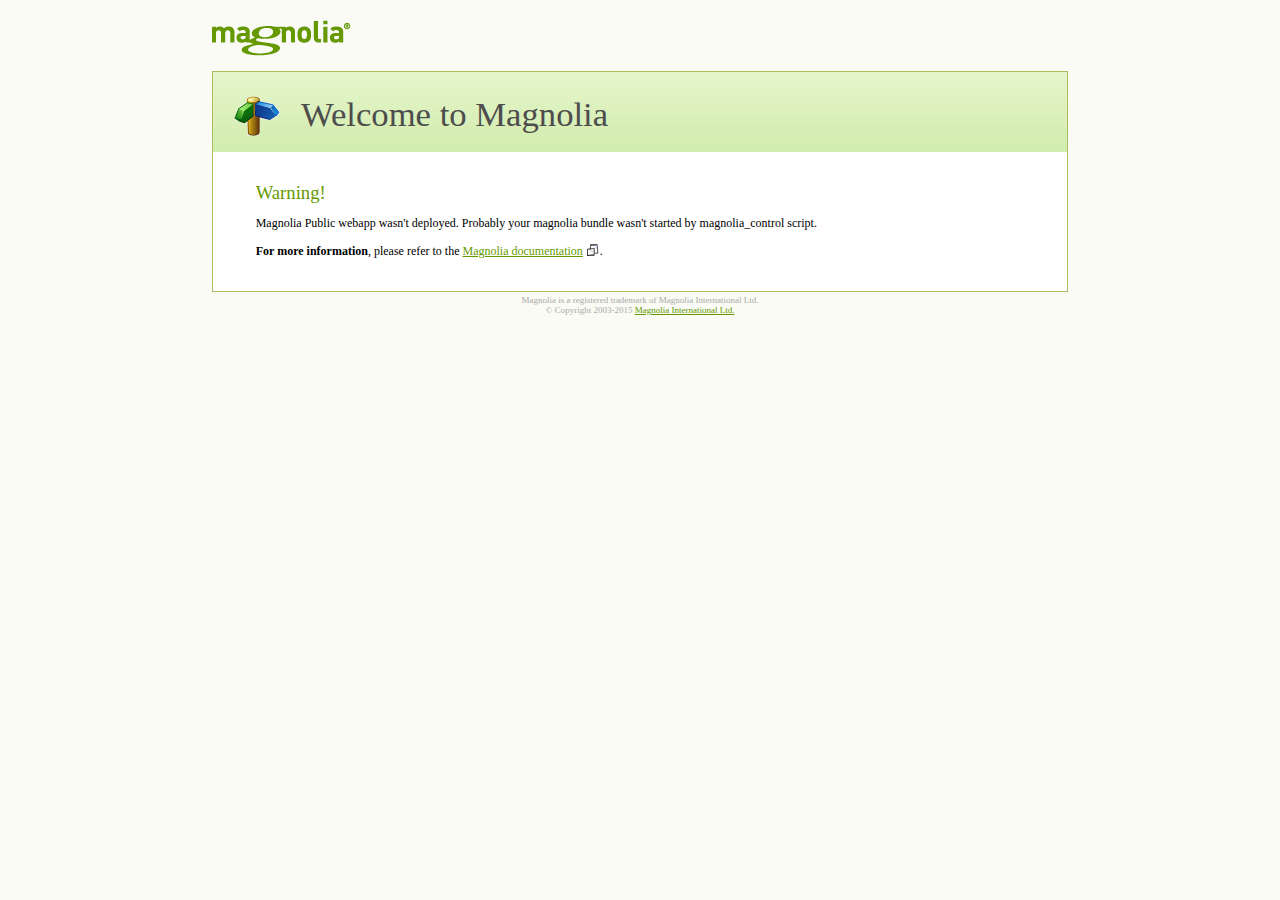
<file: magnolia-community-demo-bundle/src/release/tomcat/webapps/magnoliaPublic/index.html>
<html>
<head>
    <link rel="stylesheet" type="text/css" href="index.css">
    <title>Magnolia</title>
</head>
<body>
<img src="images/magnoliaLogo.gif"/>

<div class="page">
    <div id="header">
        <img src="images/signpost.gif" id="signpost"/>

        <h1>Welcome to Magnolia</h1>
    </div>
    <div id="content">
      <h2>Warning!</h2>
      <p>
        Magnolia Public webapp wasn't deployed. Probably your magnolia bundle wasn't started by magnolia_control script.
      </p>

      <p><span id="moreInfo">For more information</span>, please refer to the <a href="http://documentation.magnolia-cms.com/">Magnolia documentation</a>&nbsp;<a href="http://documentation.magnolia-cms.com/" target="_blank"><img src="images/icon_new_window.gif" alt="open in new window" /></a>.</p>

    </div>
</div>

<div id="footer">
Magnolia is a registered trademark of Magnolia International Ltd.
<br/>
&copy; Copyright 2003-2015
<a href="http://www.magnolia-cms.com" id="externallink">Magnolia International Ltd.</a>
</div>

</body>
</html>
</file>
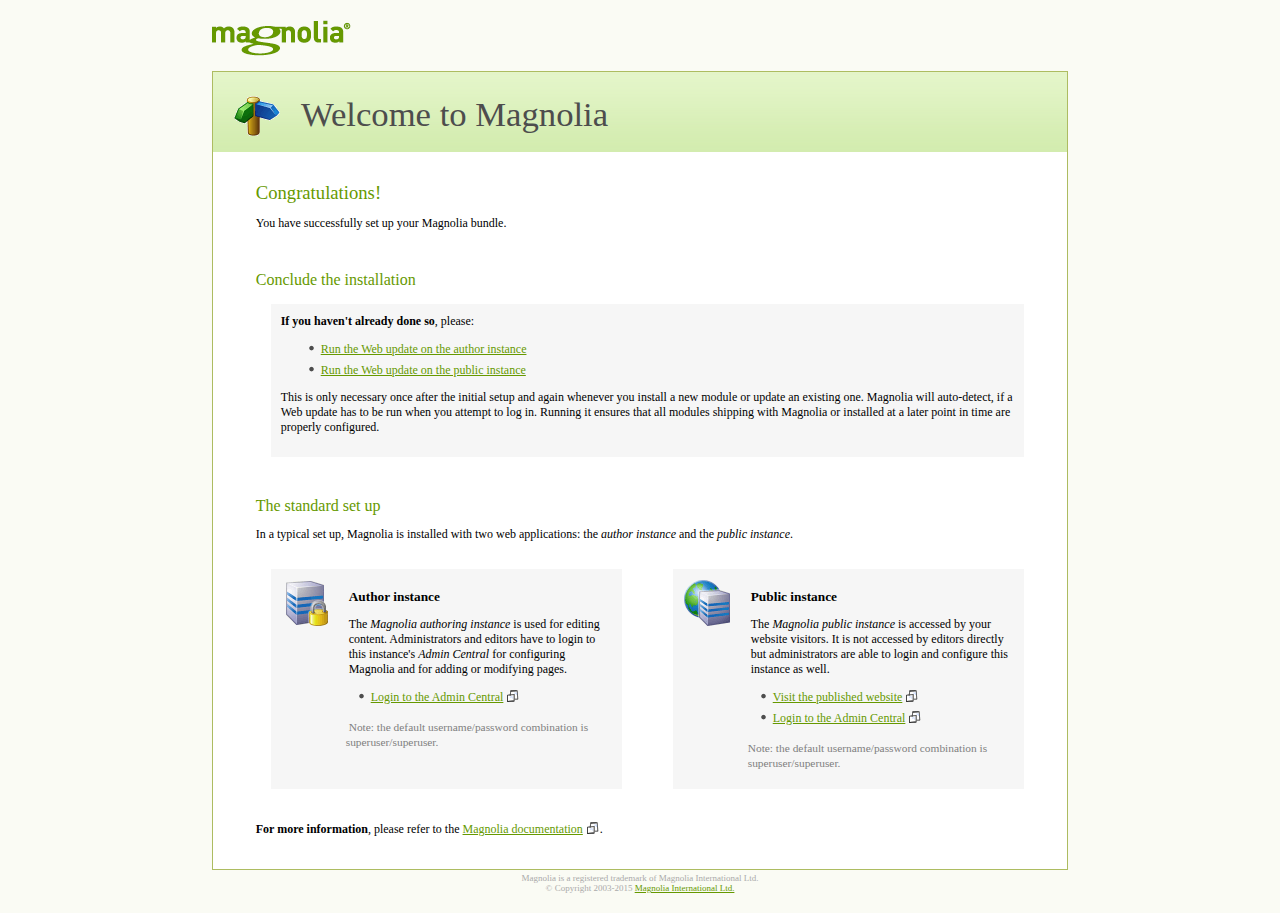
<file: magnolia-community-demo-bundle/src/release/tomcat/webapps/ROOT/index.html>
<html>
<head>
    <link rel="stylesheet" type="text/css" href="index.css">
    <title>Magnolia</title>
</head>
<body>
<img src="images/magnoliaLogo.gif"/>

<div class="page">
    <div id="header">
        <img src="images/signpost.gif" id="signpost"/>

        <h1>Welcome to Magnolia</h1>
    </div>
    <div id="content">
      <h2>Congratulations!</h2>
      <p>
        You have successfully set up your Magnolia bundle.
      </p>

      <h3>Conclude the installation</h3>
      <div class="box">
        <b>If you haven't already done so</b>, please:
        <ul>
          <li><a href="/magnoliaAuthor/.magnolia/admincentral" target="_blank">Run the Web update on the author instance</a></li>
	      <li><a href="/magnoliaPublic/.magnolia/admincentral" target="_blank">Run the Web update on the public instance</a></li>
        </ul>
        <p>
      	 This is only necessary once after the initial setup and again whenever you install a new module or update an existing one.
      	 Magnolia will auto-detect, if a Web update has to be run when you attempt to log in. Running it ensures that all
      	 modules shipping with Magnolia or installed at a later point in time are properly configured.
      </p>
      </div>
       <br style="clear: both;"/>
      <h3>The standard set up</h3>
      <p>
      	 In a typical set up, Magnolia is installed with two web applications: the <em>author instance</em> and the <em>public instance</em>.
      </p>
      <div class="instances">
        <div class="instance" id="authorInstance">
          <img src="images/server_lock.gif" class="instanceLogo"/>
          <h3>Author instance</h3>
          <p>
            The <em>Magnolia authoring instance</em> is used for editing content. Administrators and editors have to login to this instance's <em>Admin Central</em> for configuring Magnolia and for adding or modifying pages.
          </p>
          <ul class="links">
            <li><a href="/magnoliaAuthor/.magnolia/admincentral">Login to the Admin Central</a>&nbsp;<a href="/magnoliaAuthor/.magnolia/admincentral" target="_blank"><img src="images/icon_new_window.gif" alt="open in new window" /></a></li>
          </ul>
          <p class="note">Note: the default username/password combination is superuser/superuser.</p>
        </div>
        <div class="instance" id="publicInstance">
          <img src="images/server_earth.gif" class="instanceLogo"/>
          <h3>Public instance</h3>
          <p>
            The <em>Magnolia public instance</em> is accessed by your website visitors. It is not accessed by editors directly but administrators are able to login and configure this instance as well.
          </p>
          <ul class="links">
            <li><a href="/magnoliaPublic/">Visit the published website</a>&nbsp;<a href="/magnoliaPublic" target="_blank"><img src="images/icon_new_window.gif" alt="open in new window" /></a></li>
            <li><a href="/magnoliaPublic/.magnolia/admincentral">Login to the Admin Central</a>&nbsp;<a href="/magnoliaPublic/.magnolia/admincentral" target="_blank"><img src="images/icon_new_window.gif" alt="open in new window" /></a></li>
          </ul>
          <p class="note">Note: the default username/password combination is superuser/superuser.</p>
        </div>
      </div>

      <br style="clear: both;"/>

      <p><span id="moreInfo">For more information</span>, please refer to the <a href="http://documentation.magnolia-cms.com/">Magnolia documentation</a>&nbsp;<a href="http://documentation.magnolia-cms.com/" target="_blank"><img src="images/icon_new_window.gif" alt="open in new window" /></a>.</p>

    </div>
</div>

<div id="footer">
Magnolia is a registered trademark of Magnolia International Ltd.
<br/>
&copy; Copyright 2003-2015
<a href="http://www.magnolia-cms.com" id="externallink">Magnolia International Ltd.</a>
</div>

</body>
</html>
</file>
<file: magnolia-community-demo-bundle/src/release/tomcat/webapps/magnoliaPublic/index.css>
html {
    background: #FAFBF4;
}

body {
    background: #FAFBF4;
    color: #000;
    font-family: Georgia, "Times New Roman", Times, serif;
    margin: 0 15%;
    padding: 20px;
    font-size: 9pt;
}

a, a:visited{
    color: #669900 !important;
    text-decoration:underline !important;
}

a img {
    margin: 0 0 -2px 0;
    padding: 0;
    border: 0;
}

h2 {
    padding: 0;
    margin: 0;
    font-weight: normal;
    color: #669900;
    font-size: 14pt;
}

h3 {
    padding: 0;
    margin: 40px 0 0 0;
    font-weight: normal;
    color: #669900;
    font-size: 12pt;
}

li {
    list-style-type: none;
    list-style-position: outside;
    list-style-image: url(images/listItem.gif);
    margin: 0 0 5px 0;
    padding-left: 0;
    font-size: 9pt;
    width: 270px;
}

.page {
    margin-top: 15px;
    border: 1px solid #adbc61;
    background: white;
}

#header {
    margin: 0;
    padding: 20px;
    height: 40px;
    background: white url(images/backgroundBar.gif) repeat-x;
}

#footer {
    margin: 0;
    padding: 0;
}

#signpost {
    float: left;
    margin-right: 20px;
}

#header h1 {
    margin: 3px 0 0 0;
    padding: 0;
    font-size: 26pt;
    font-weight: normal;
    color: #4d4d4d;
}

#footer,#footer a {
    margin-top: 3px;
    text-align: center;
    font-size: 9px;
    font-family: Verdana;
    color: #aaa;
}

#content {
    padding: 30px 20px 20px 20px;
    margin: auto;
    font-weight: normal;
    width:90%;
}

div.box {
    background-color: #F6F6F6;
    float: left;
    margin: 15px 0 0 15px;
    padding: 10px;
}

div.instances {
    margin: 15px 0 0 15px;
    padding: 0;
    float: left;
}

div.instance {
    background-color: #F6F6F6;
    padding: 10px;
    margin-bottom: 20px;
    width: 44%;
    height: 200px;
    position: relative;
}

div#authorInstance {
    float: left;
}

div#publicInstance {
    float: right;
}

div.instance h3 {
    margin: 10px 0 10px 0;
    color: black;
    font-weight: bold;
    font-size: 10pt;
}

ul.links {
    margin: 10px 0pt 10px 50px;
}

.instanceLogo {
    float: left;
    margin-right: 20px;
    margin-bottom: 100px;
}

p.note {
    margin: 15px 0pt 10px 65px;
    position: relative;
    bottom: 0;
    font-size: 0.95em;
    line-height: 1.3em;
    color: grey;
}

span#moreInfo {
    font-weight: bold;
}
</file>
<file: magnolia-community-demo-bundle/src/release/tomcat/webapps/ROOT/index.css>
html {
    background: #FAFBF4;
}

body {
    background: #FAFBF4;
    color: #000;
    font-family: Georgia, "Times New Roman", Times, serif;
    margin: 0 15%;
    padding: 20px;
    font-size: 9pt;
}

a, a:visited{
    color: #669900 !important;
    text-decoration:underline !important;
}

a img {
    margin: 0 0 -2px 0;
    padding: 0;
    border: 0;
}

h2 {
    padding: 0;
    margin: 0;
    font-weight: normal;
    color: #669900;
    font-size: 14pt;
}

h3 {
    padding: 0;
    margin: 40px 0 0 0;
    font-weight: normal;
    color: #669900;
    font-size: 12pt;
}

li {
    list-style-type: none;
    list-style-position: outside;
    list-style-image: url(images/listItem.gif);
    margin: 0 0 5px 0;
    padding-left: 0;
    font-size: 9pt;
    width: 270px;
}

.page {
    margin-top: 15px;
    border: 1px solid #adbc61;
    background: white;
}

#header {
    margin: 0;
    padding: 20px;
    height: 40px;
    background: white url(images/backgroundBar.gif) repeat-x;
}

#footer {
    margin: 0;
    padding: 0;
}

#signpost {
    float: left;
    margin-right: 20px;
}

#header h1 {
    margin: 3px 0 0 0;
    padding: 0;
    font-size: 26pt;
    font-weight: normal;
    color: #4d4d4d;
}

#footer,#footer a {
    margin-top: 3px;
    text-align: center;
    font-size: 9px;
    font-family: Verdana;
    color: #aaa;
}

#content {
    padding: 30px 20px 20px 20px;
    margin: auto;
    font-weight: normal;
    width:90%;
}

div.box {
    background-color: #F6F6F6;
    float: left;
    margin: 15px 0 0 15px;
    padding: 10px;
}

div.instances {
    margin: 15px 0 0 15px;
    padding: 0;
    float: left;
}

div.instance {
    background-color: #F6F6F6;
    padding: 10px;
    margin-bottom: 20px;
    width: 44%;
    height: 200px;
    position: relative;
}

div#authorInstance {
    float: left;
}

div#publicInstance {
    float: right;
}

div.instance h3 {
    margin: 10px 0 10px 0;
    color: black;
    font-weight: bold;
    font-size: 10pt;
}

ul.links {
    margin: 10px 0pt 10px 50px;
}

.instanceLogo {
    float: left;
    margin-right: 20px;
    margin-bottom: 100px;
}

p.note {
    margin: 15px 0pt 10px 65px;
    position: relative;
    bottom: 0;
    font-size: 0.95em;
    line-height: 1.3em;
    color: grey;
}

span#moreInfo {
    font-weight: bold;
}
</file>
